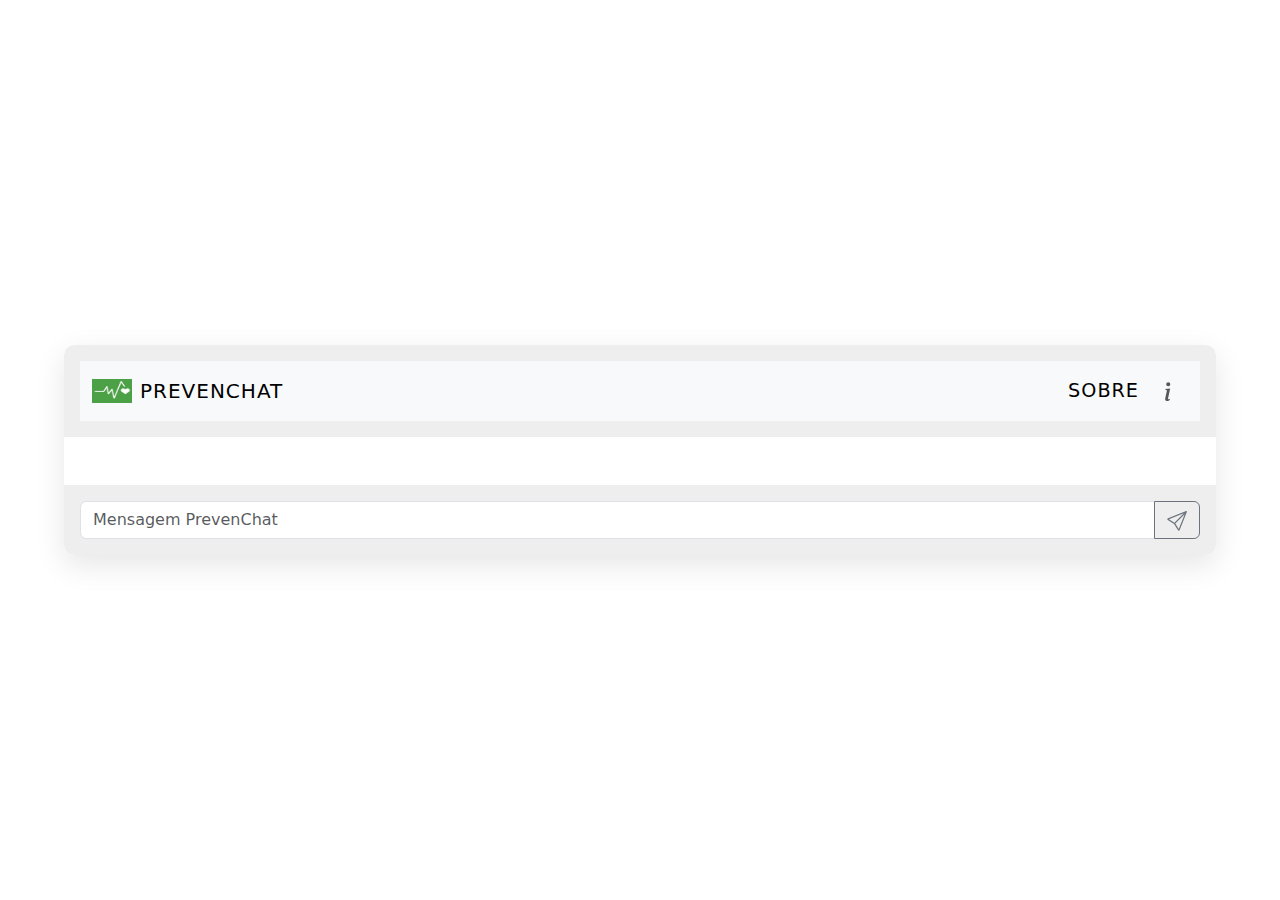
<file: Oficial PREVCHAT/index.html>
<!DOCTYPE html>
<html lang="pt-br">
<head>
  <meta charset="UTF-8">
  <meta http-equiv="X-UA-Compatible" content="IE=edge">
  <meta name="viewport" content="width=device-width, initial-scale=1.0">
  <link rel="stylesheet" href="style.css">
  <link rel="icon" href="ODS3-1.jpg" type="image/x-icon">
  <title>PrevenChat</title>
  
  <link href="https://cdn.jsdelivr.net/npm/bootstrap@5.3.3/dist/css/bootstrap.min.css" rel="stylesheet" integrity="sha384-QWTKZyjpPEjISv5WaRU9OFeRpok6YctnYmDr5pNlyT2bRjXh0JMhjY6hW+ALEwIH" crossorigin="anonymous">
</head>
<body>
  <div class="box-questions">
    <div class="header">
      <nav class="navbar navbar-expand-lg bg-light">
        <div class="container-fluid">
            <a class="navbar-brand d-flex align-items-center" href="#">
              <img src="ODS3-1.jpg" alt="Logo" width="40" height="24" class="d-inline-block align-text-top me-2">
              PrevenChat
            </a>
            <button class="navbar-toggler" type="button" data-bs-toggle="collapse" data-bs-target="#navbarNavDropdown" aria-controls="navbarNavDropdown" aria-expanded="false" aria-label="Toggle navigation">
                <span class="navbar-toggler-icon"></span>
            </button>
            <div class="collapse navbar-collapse" id="navbarNavDropdown">
                <ul class="navbar-nav ms-auto">
                    <li class="nav-item">
                        <a class="nav-link active" aria-current="page" href="#">Sobre</a>
                    </li>
                    <li class="nav-item">
                      <a class="nav-link" href="#">
                        <svg xmlns="http://www.w3.org/2000/svg" width="25" height="25" fill="currentColor" class="bi bi-info-lg" viewBox="0 0 16 16">
                          <path d="m9.708 6.075-3.024.379-.108.502.595.108c.387.093.464.232.38.619l-.975 4.577c-.255 1.183.14 1.74 1.067 1.74.72 0 1.554-.332 1.933-.789l.116-.549c-.263.232-.65.325-.905.325-.363 0-.494-.255-.402-.704zm.091-2.755a1.32 1.32 0 1 1-2.64 0 1.32 1.32 0 0 1 2.64 0"></path>
                        </svg>
                      </a>
                    </li>
                </ul>
            </div>
        </div>
      </nav>    
    </div>
    <p id="status"></p>
    <div id="history"></div>
    <div class="footer">
      <div class="input-group">
        <input type="text" id="message-input" class="form-control" placeholder="Mensagem PrevenChat">
        <button type="button" class="btn btn-outline-secondary">
          <svg xmlns="http://www.w3.org/2000/svg" width="20" height="20" fill="currentColor" class="bi bi-send" viewBox="0 0 16 16">
            <path d="M15.854.146a.5.5 0 0 1 .11.54l-5.819 14.547a.75.75 0 0 1-1.329.124l-3.178-4.995L.643 7.184a.75.75 0 0 1 .124-1.33L15.314.037a.5.5 0 0 1 .54.11ZM6.636 10.07l2.761 4.338L14.13 2.576zm6.787-8.201L1.591 6.602l4.339 2.76z"></path>
          </svg>
        </button>
      </div>
    </div>
  </div>
  <script src="main.js"></script>
  <script src="https://cdn.jsdelivr.net/npm/bootstrap@5.3.3/dist/js/bootstrap.bundle.min.js" integrity="sha384-qJY6TA3eW6YOgQnkBBsblNRZ/JlGH/6mwGqrNZIr5FTrKLDGC8IQ19oz8+2CqDiL" crossorigin="anonymous"></script>
</body>
</html>
</file>
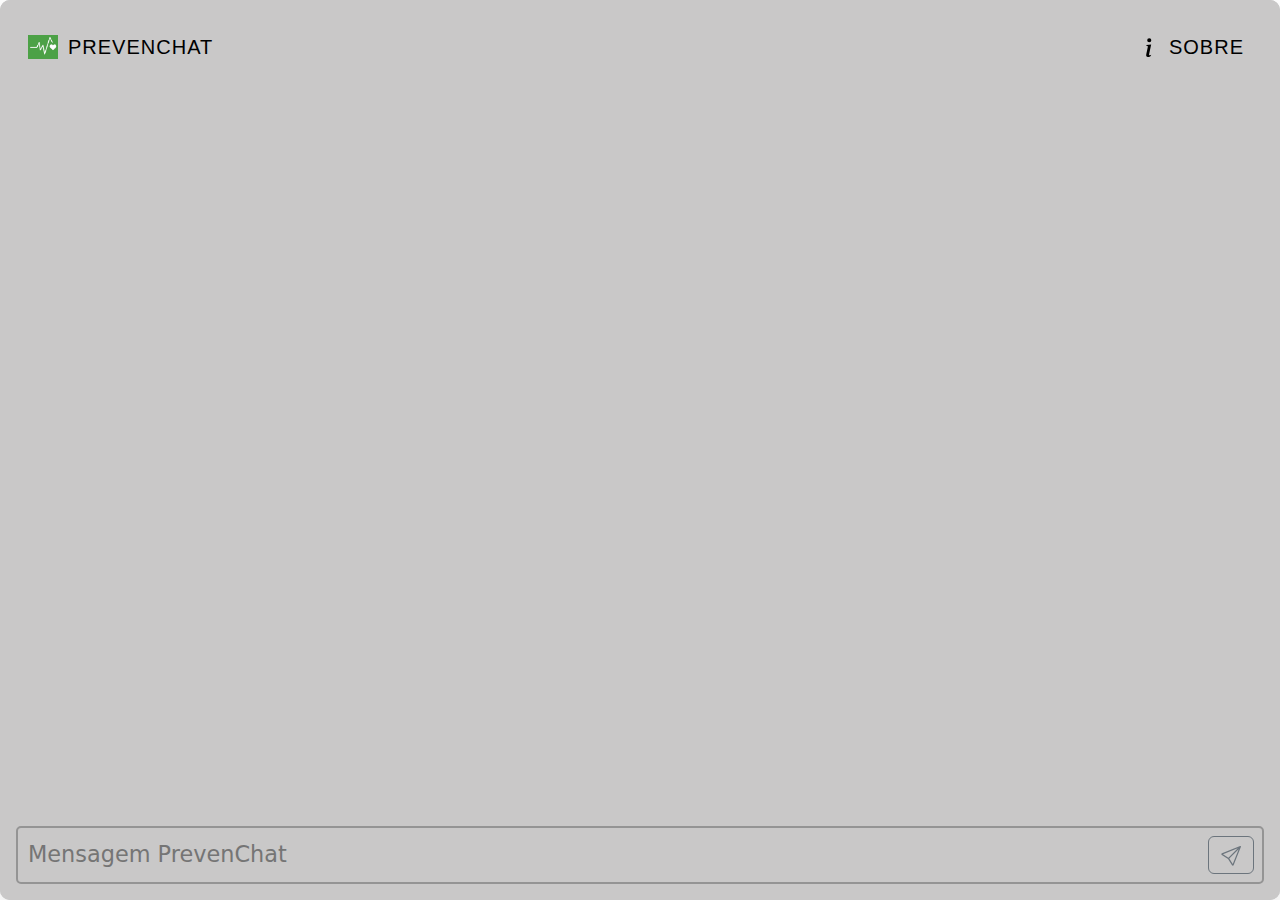
<file: PA/PA/prevenchat.html>
<!DOCTYPE html>
<html lang="pt-br">
<head>
  <meta charset="UTF-8">
  <meta http-equiv="X-UA-Compatible" content="IE=edge">
  <meta name="viewport" content="width=device-width, initial-scale=1.0">
  <link rel="stylesheet" href="style.css">
  <link rel="icon" href="ODS3-1.jpg" type="image/x-icon">
  <title>PrevenChat</title>
  <script src="main.js"></script>
  <link href="https://cdn.jsdelivr.net/npm/bootstrap@5.3.3/dist/css/bootstrap.min.css" rel="stylesheet" integrity="sha384-QWTKZyjpPEjISv5WaRU9OFeRpok6YctnYmDr5pNlyT2bRjXh0JMhjY6hW+ALEwIH" crossorigin="anonymous">
</head>
<body>
  <div class="box-questions">
    <div class="header">
      <nav class="navbar navbar-expand-lg bg-#c9c8c8">
        <div class="container-fluid">
            <img src="ODS3-1.jpg" alt="Logo" width="40" height="24" class="d-inline-block align-text-top" style="padding-right: 10px;">
            <a class="navbar-brand" style="font-family: Arial, sans-serif; font-size: 20px;" href="prevenchat.html" >PrevenChat</a>
            <button class="navbar-toggler" type="button" data-bs-toggle="collapse" data-bs-target="#navbarNavDropdown" aria-controls="navbarNavDropdown" aria-expanded="false" aria-label="Toggle navigation">
                <span class="navbar-toggler-icon"></span>
            </button>
            <div class="collapse navbar-collapse" id="navbarNavDropdown">
                <ul class="navbar-nav me-auto"></ul>
                <svg xmlns="http://www.w3.org/2000/svg" width="25" height="25" fill="black" class="bi bi-info-lg" viewBox="0 0 16 16">
                    <path d="m9.708 6.075-3.024.379-.108.502.595.108c.387.093.464.232.38.619l-.975 4.577c-.255 1.183.14 1.74 1.067 1.74.72 0 1.554-.332 1.933-.789l.116-.549c-.263.232-.65.325-.905.325-.363 0-.494-.255-.402-.704zm.091-2.755a1.32 1.32 0 1 1-2.64 0 1.32 1.32 0 0 1 2.64 0"></path>
                </svg>
                <ul class="navbar-nav">
                    <li class="nav-item">
                        <a class="nav-link active" aria-current="page" style="font-family: Arial, sans-serif; font-size: 20px;" href="sobre.html" target="_blank">Sobre</a>
                    </li>
                </ul>
            </div>
        </div>
    </nav>    
    </div>
    <p id="status"></p>
    <div id="history">
    </div>
    <div class="footer" style="display: flex;">
      <div style="position: relative; flex: 1;">
          <input type="text" id="message-input" style="background-color: #c9c8c8;" class="bordered-input" placeholder="Mensagem PrevenChat">
          <button type="button" class="btn btn-outline-secondary">
              <svg xmlns="http://www.w3.org/2000/svg" width="20" height="20" fill="currentColor" class="bi bi-send" viewBox="0 0 16 16">
                  <path d="M15.854.146a.5.5 0 0 1 .11.54l-5.819 14.547a.75.75 0 0 1-1.329.124l-3.178-4.995L.643 7.184a.75.75 0 0 1 .124-1.33L15.314.037a.5.5 0 0 1 .54.11ZM6.636 10.07l2.761 4.338L14.13 2.576zm6.787-8.201L1.591 6.602l4.339 2.76z"></path>
              </svg>
          </button>
      </div>
  </div>  
  </div>
</body>
<script src="main.js"></script>
</html>
</file>
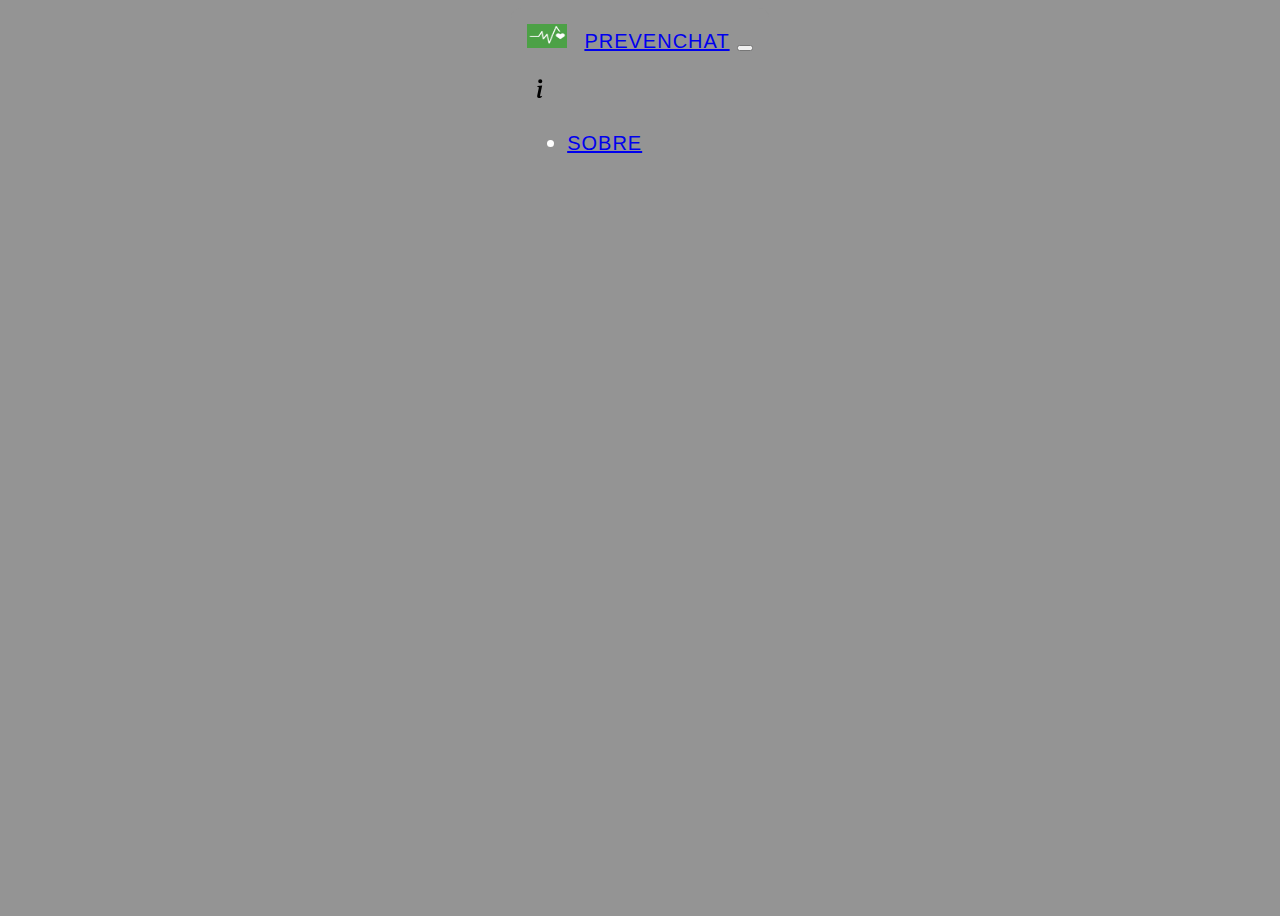
<file: PA/PA/sobre.html>
<!DOCTYPE html>
<html lang="pt-br">
<head>
    <meta charset="UTF-8">
    <meta name="viewport" content="width=device-width, initial-scale=1.0">
    <title>Sobre Nós</title>
    <link rel="stylesheet" href="sobre.css">
    <link rel="icon" href="ODS3-1.jpg" type="image/x-icon">
</head>
<body>
    <div class="box-questions">
        <div class="header">
          <nav class="navbar navbar-expand-lg bg-eeeeee">
            <div class="container-fluid">
                <img src="ODS3-1.jpg" alt="Logo" width="40" height="24" class="d-inline-block align-text-top" style="padding-right: 10px;">
                <a class="navbar-brand" style="font-family: Arial, sans-serif; font-size: 20px;" href="prevenchat.html" >PrevenChat</a>
                <button class="navbar-toggler" type="button" data-bs-toggle="collapse" data-bs-target="#navbarNavDropdown" aria-controls="navbarNavDropdown" aria-expanded="false" aria-label="Toggle navigation">
                    <span class="navbar-toggler-icon"></span>
                </button>
                <div class="collapse navbar-collapse" id="navbarNavDropdown">
                    <ul class="navbar-nav me-auto"></ul>
                    <svg xmlns="http://www.w3.org/2000/svg" width="25" height="25" fill="black" class="bi bi-info-lg" viewBox="0 0 16 16">
                        <path d="m9.708 6.075-3.024.379-.108.502.595.108c.387.093.464.232.38.619l-.975 4.577c-.255 1.183.14 1.74 1.067 1.74.72 0 1.554-.332 1.933-.789l.116-.549c-.263.232-.65.325-.905.325-.363 0-.494-.255-.402-.704zm.091-2.755a1.32 1.32 0 1 1-2.64 0 1.32 1.32 0 0 1 2.64 0"></path>
                    </svg>
                    <ul class="navbar-nav">
                        <li class="nav-item">
                            <a class="nav-link active" aria-current="page" style="font-family: Arial, sans-serif; font-size: 20px;" href="sobre.html" target="_blank">Sobre</a>
                        </li>
                    </ul>
                </div>
            </div>
        </nav>    
        </div>
</body>
</html>
</file>
<file: Oficial PREVCHAT/style.css>
:root {
    --dark: #0c0c0c;
    --white: #fff;
    --purple: #4C9F38;
    --gray: #949494;
    --gray2: #eeeeee;
  }
  
  body {
    background-color: var(--gray2);
    font-family: 'Roboto', sans-serif;
    color: var(--dark);
    display: flex;
    justify-content: center;
    align-items: center;
    height: 100vh;
    margin: 0;
    padding: 0;
  }
  
  .box-questions {
    background-color: var(--white);
    color: var(--dark);
    display: flex;
    flex-direction: column;
    justify-content: space-between;
    max-height: 90vh;
    width: 90vw;
    border-radius: 10px;
    text-align: center;
    box-shadow: 0px 10px 30px 0px rgba(0,0,0,0.1);
    overflow: hidden;
  }
  
  .header, .footer {
    background-color: var(--gray2);
    color: var(--dark);
    padding: 1rem;
    font-size: 1.2rem;
    text-transform: uppercase;
    letter-spacing: 1px;
  }
  
  .header {
    border-radius: 10px 10px 0 0;
  }
  
  .footer {
    border-radius: 0 0 10px 10px;
    display: flex;
    justify-content: space-between;
    align-items: center;
  }
  
  #history {
    padding: 1rem;
    overflow: auto;
    flex-grow: 1;
  }
  
  .bordered-input {
    border: 2px solid var(--gray);
  }
  
  .my-message, .response-message {
    max-width: 70%;
    padding: 1rem;
    border-radius: 10px;
    color: var(--white);
  }
  
  .my-message {
    background-color: var(--gray);
  }
  
  .response-message {
    background-color: var(--gray2);
  }
  
  .box-my-message {
    display: flex;
    justify-content: flex-end;
  }
  
  .box-response-message {
    display: flex;
    justify-content: flex-start;
  }
</file>
<file: PA/PA/style.css>
:root {
    --dark: #0c0c0c;
    --white: #fff;
    --purple: #4C9F38;
    --gray: #949494;
    --gray2: #c9c8c8;
}

body {
    background-color: var(--gray2);
    background-repeat: no-repeat;
    background-size: 50%;
    background-position: right center;
    font-family: 'Roboto', sans-serif;
    color: var(--white);
    display: flex;
    justify-content: center;
    height: 100vh;
    margin: 0;
}

.box-questions {
    background-color: var(--gray2);
    color: var(--dark);
    display: flex;
    flex-direction: column;
    justify-content: space-between;
    max-height: 100%;
    width: 100%;
    border-radius: 10px;
    text-align: center;
    box-shadow: 0px 10px 30px 0px rgba(0, 0, 0, 0.1);
}

.header, .footer {
    background-color: var(--gray2);
    color: var(--white);
    padding: 1rem;
    font-size: 1.4rem;
    text-transform: uppercase;
    letter-spacing: 1px;
}

.header {
    border-radius: 10px 10px 0 0;
}

.footer {
    border-radius: 0 0 10px 10px;
    display: flex;
    justify-content: space-between;
    align-items: center;
}

input, button {
    border: none;
    outline: none;
    padding: 10px;
    border-radius: 5px;
    font-size: 1rem;
    font-family: inherit;
}

input {
    width: 100%;
    margin-right: 10px;
    padding-right: 40px; /* Adjust padding to avoid overlapping with the button */
}

button {
    background-color: var(--gray);
    color: var(--white);
    cursor: pointer;
    transition: background-color .4s;
    position: absolute;
    right: 10px;
    top: 50%;
    transform: translateY(-50%);
}

button:hover {
    background-color: var(--gray2);
}

#history {
    padding: 1rem;
    overflow: auto;
    flex-grow: 1;
    display: flex;
    flex-direction: column;
    gap: 1rem;
}

.box-my-message, .box-response-message {
    display: flex;
    gap: 1rem;
}

.box-my-message {
    flex-direction: row-reverse;
}

.my-message, .response-message {
    max-width: 70%;
    padding: 1rem;
    border-radius: 10px;
    color: var(--white);
}

.my-message {
    background-color: var(--gray);
}

.response-message {
    background-color: var(--gray2);
}

.bordered-input {
    border: 2px solid var(--gray);
}

@media (max-width: 768px) {
    .header, .footer {
        font-size: 1rem;
        padding: 0.5rem;
    }

    .box-questions {
        width: 100%;
        height: 100%;
        border-radius: 0;
    }

    input {
        width: calc(100% - 50px); /* Adjust input width for smaller screens */
    }

    button {
        right: 5px;
        padding: 5px;
    }
}
</file>
<file: PA/PA/sobre.css>
:root{
    --dark: #0c0c0c;
    --white: #fff;
    --purple: #4C9F38;
    --gray: #949494;
    --gray2: #c9c8c8;
}

body{
    background-color: var(--gray);
    background-repeat: no-repeat;
    background-size: 50%;
    background-position: right center;
    font-family: 'Roboto', sans-serif;
    color: var(--white);
    display: flex;
    justify-content: center;
    height: 100vh;
}

.header, .footer{
    background-color: var(--gray);
    color: var(--white);
    padding: 1rem;
    font-size: 1.4rem;
    text-transform: uppercase;
    letter-spacing: 1px;
}

.header{
    border-radius: 10px 10px 0 0;
}
</file>
